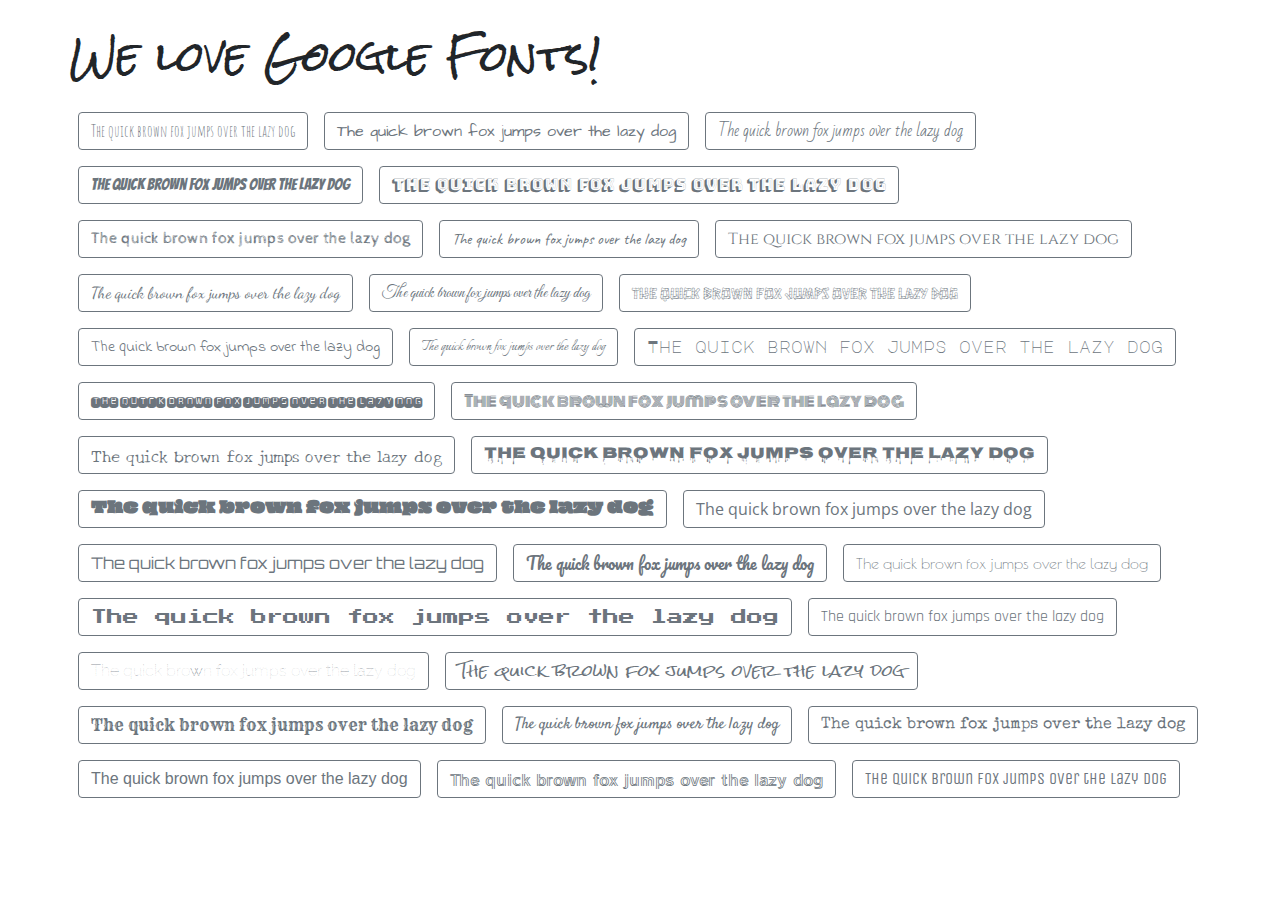
<file: index.html>
<!DOCTYPE html>
<html lang="en">

<head>
  <meta charset="utf-8">
  <meta name="viewport" content="width=device-width, initial-scale=1, shrink-to-fit=no">
  <link rel="stylesheet" href="https://maxcdn.bootstrapcdn.com/bootstrap/4.0.0/css/bootstrap.min.css">

  <!-- <link href="https://fonts.googleapis.com/css2?family=Indie+Flower&display=swap" rel="stylesheet">
  <link href="https://fonts.googleapis.com/css2?family=Noto+Serif+KR:wght@200&display=swap" rel="stylesheet">
  <link href="https://fonts.googleapis.com/css2?family=Dancing+Script:wght@700&display=swap" rel="stylesheet">
  <link href="https://fonts.googleapis.com/css2?family=Amatic+SC&family=Architects+Daughter&family=Bad+Script&family=Bangers&family=Bungee+Shade&family=Cabin+Sketch&family=Caveat&family=Cinzel&family=Dancing+Script&family=Great+Vibes&family=Hanalei&family=Indie+Flower&family=Italianno&family=Major+Mono+Display&family=Monofett&family=Monoton&family=New+Tegomin&family=Nosifer&family=Oi&family=Open+Sans+Condensed:wght@300&family=Orbitron&family=Pacifico&family=Poiret+One&family=Press+Start+2P&family=Rajdhani:wght@300&family=Raleway+Dots&family=Rock+Salt&family=Rye&family=Satisfy&family=Special+Elite&family=Syncopate&family=Train+One&family=Unica+One&display=swap" rel="stylesheet">
  <link rel="preconnect" href="https://fonts.gstatic.com">  -->
  <link rel="stylesheet" href="./style.css">
</head>

<body>
  <div class="container mt-3">
    <div class="row mt-3">
      <div class="col-sm-22 mt-3">
        <h1 style="font-family: 'Rock Salt', cursive;">We love Google Fonts!</h1>
      </div>
    </div>
    <div class="row mt-3">
        <a class="btn btn-outline-secondary m-2" href="./aniko.html" role="button" style="font-family: 'Amatic SC', cursive;">The quick brown fox jumps over the lazy dog</a>
        <a class="btn btn-outline-secondary m-2" href="#" role="button" style="font-family: 'Architects Daughter', cursive;">The quick brown fox jumps over the lazy dog</a>
        <a class="btn btn-outline-secondary m-2" href="#" role="button" style="font-family: 'Bad Script', cursive;">The quick brown fox jumps over the lazy dog</a>
        <a class="btn btn-outline-secondary m-2" href="#" role="button" style="font-family: 'Bangers', cursive;">The quick brown fox jumps over the lazy dog</a>
        <a class="btn btn-outline-secondary m-2" href="#" role="button" style="font-family: 'Bungee Shade', cursive;">The quick brown fox jumps over the lazy dog</a>
        <a class="btn btn-outline-secondary m-2" href="#" role="button" style="font-family: 'Cabin Sketch', cursive;">The quick brown fox jumps over the lazy dog</a>
        <a class="btn btn-outline-secondary m-2" href="#" role="button" style="font-family: 'Caveat', cursive;">The quick brown fox jumps over the lazy dog</a>
        <a class="btn btn-outline-secondary m-2" href="#" role="button" style="font-family: 'Cinzel', serif;">The quick brown fox jumps over the lazy dog</a>
        <a class="btn btn-outline-secondary m-2" href="#" role="button" style="font-family: 'Dancing Script', cursive;">The quick brown fox jumps over the lazy dog</a>
        <a class="btn btn-outline-secondary m-2" href="#" role="button" style="font-family: 'Great Vibes', cursive;">The quick brown fox jumps over the lazy dog</a>
        <a class="btn btn-outline-secondary m-2" href="#" role="button" style="font-family: 'Hanalei', cursive;">The quick brown fox jumps over the lazy dog</a>
        <a class="btn btn-outline-secondary m-2" href="#" role="button" style="font-family: 'Indie Flower', cursive;">The quick brown fox jumps over the lazy dog</a>
        <a class="btn btn-outline-secondary m-2" href="#" role="button" style="font-family: 'Italianno', cursive;">The quick brown fox jumps over the lazy dog</a>
        <a class="btn btn-outline-secondary m-2" href="#" role="button" style="font-family: 'Major Mono Display', monospace;">The quick brown fox jumps over the lazy dog</a>
        <a class="btn btn-outline-secondary m-2" href="#" role="button" style="font-family: 'Monofett', cursive;">The quick brown fox jumps over the lazy dog</a>
        <a class="btn btn-outline-secondary m-2" href="#" role="button" style="font-family: 'Monoton', cursive;">The quick brown fox jumps over the lazy dog</a>
        <a class="btn btn-outline-secondary m-2" href="#" role="button" style="font-family: 'New Tegomin', serif;">The quick brown fox jumps over the lazy dog</a>
        <a class="btn btn-outline-secondary m-2" href="#" role="button" style="font-family: 'Nosifer', cursive;">The quick brown fox jumps over the lazy dog</a>
        <a class="btn btn-outline-secondary m-2" href="#" role="button" style="font-family: 'Oi', cursive;">The quick brown fox jumps over the lazy dog</a>
        <a class="btn btn-outline-secondary m-2" href="#" role="button" style="font-family: 'Open Sans Condensed', sans-serif;">The quick brown fox jumps over the lazy dog</a>
        <a class="btn btn-outline-secondary m-2" href="#" role="button" style="font-family: 'Orbitron', sans-serif;">The quick brown fox jumps over the lazy dog</a>
        <a class="btn btn-outline-secondary m-2" href="#" role="button" style="font-family: 'Pacifico', cursive;">The quick brown fox jumps over the lazy dog</a>
        <a class="btn btn-outline-secondary m-2" href="#" role="button" style="font-family: 'Poiret One', cursive;">The quick brown fox jumps over the lazy dog</a>
        <a class="btn btn-outline-secondary m-2" href="#" role="button" style="font-family: 'Press Start 2P', cursive;">The quick brown fox jumps over the lazy dog</a>
        <a class="btn btn-outline-secondary m-2" href="#" role="button" style="font-family: 'Rajdhani', sans-serif;">The quick brown fox jumps over the lazy dog</a>
        <a class="btn btn-outline-secondary m-2" href="#" role="button" style="font-family: 'Raleway Dots', cursive;">The quick brown fox jumps over the lazy dog</a>
        <a class="btn btn-outline-secondary m-2" href="#" role="button" style="font-family: 'Rock Salt', cursive;">The quick brown fox jumps over the lazy dog</a>
        <a class="btn btn-outline-secondary m-2" href="#" role="button" style="font-family: 'Rye', cursive;">The quick brown fox jumps over the lazy dog</a>
        <a class="btn btn-outline-secondary m-2" href="#" role="button" style="font-family: 'Satisfy', cursive;">The quick brown fox jumps over the lazy dog</a>
        <a class="btn btn-outline-secondary m-2" href="#" role="button" style="font-family: 'Special Elite', cursive;">The quick brown fox jumps over the lazy dog</a>
        <a class="btn btn-outline-secondary m-2" href="#" role="button" style="font-family: 'Syncopate', sans-serif;">The quick brown fox jumps over the lazy dog</a>
        <a class="btn btn-outline-secondary m-2" href="#" role="button" style="font-family: 'Train One', cursive;">The quick brown fox jumps over the lazy dog</a>
        <a class="btn btn-outline-secondary m-2" href="#" role="button" style="font-family: 'Unica One', cursive;">The quick brown fox jumps over the lazy dog</a>
    </div>
  </div>
  <script src="https://code.jquery.com/jquery-3.2.1.slim.min.js"></script>
  <script src="https://cdnjs.cloudflare.com/ajax/libs/popper.js/1.12.9/umd/popper.min.js"></script>
  <script src="https://maxcdn.bootstrapcdn.com/bootstrap/4.0.0/js/bootstrap.min.js"></script>
</body>

</html>
</file>
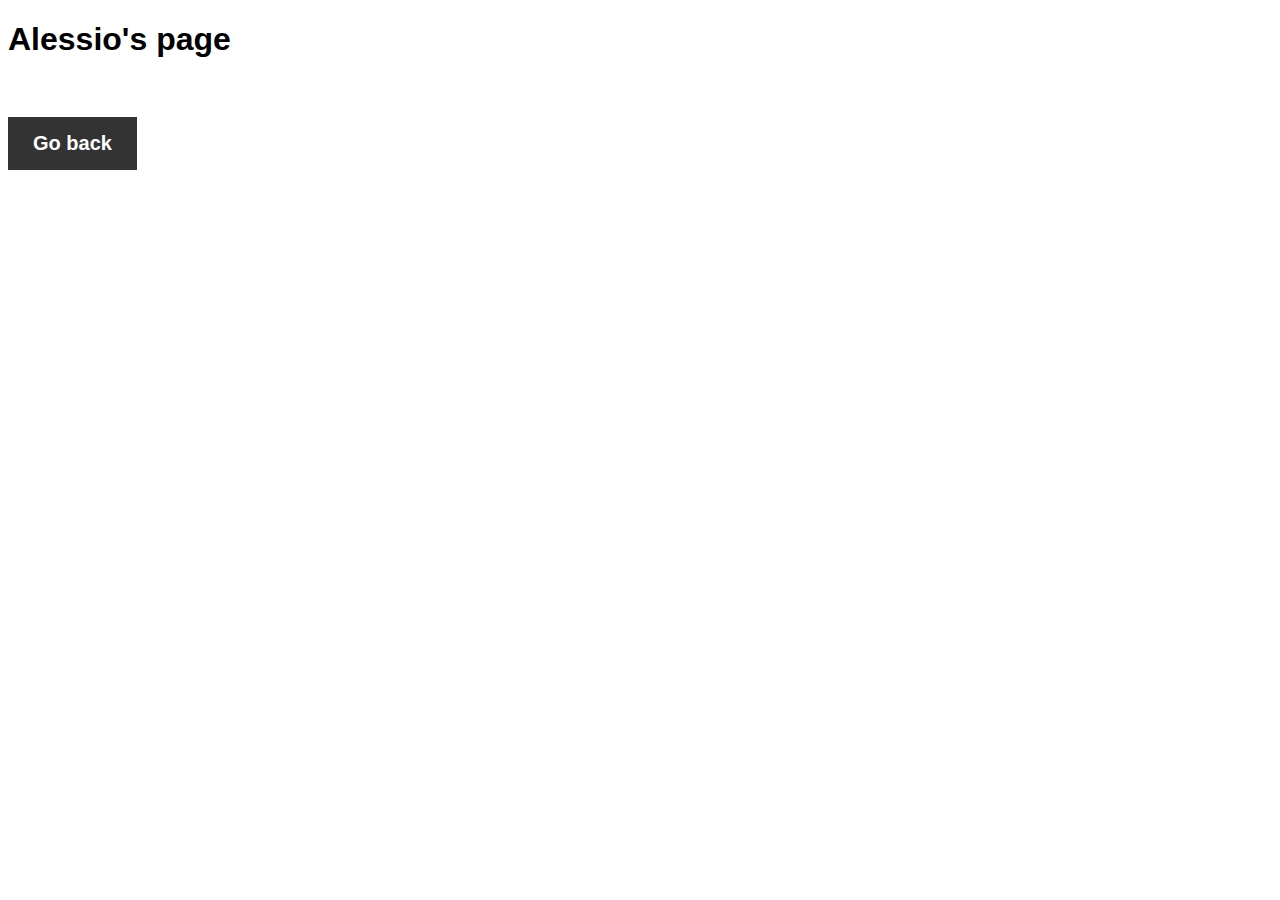
<file: alessio.html>
<!DOCTYPE html>
<html lang="en">

<head>
<title>
Alessio's page
</title>
<style>
body {
  font-family: arial;
}
a {
  font-size:20px;
}
a:link, a:visited {
  background-color: #333333;
  color: white;
  padding: 15px 25px;
  text-align: center;
  text-decoration: none;
  display: inline-block;
}

a:hover, a:active {
  background-color: #111111;
  text-decoration: none;
}
</style>
<body>
  <h1>Alessio's page<h1>
  <br>
  <a href="index.html" title="home">Go back</a>

</body>
</html>
</file>
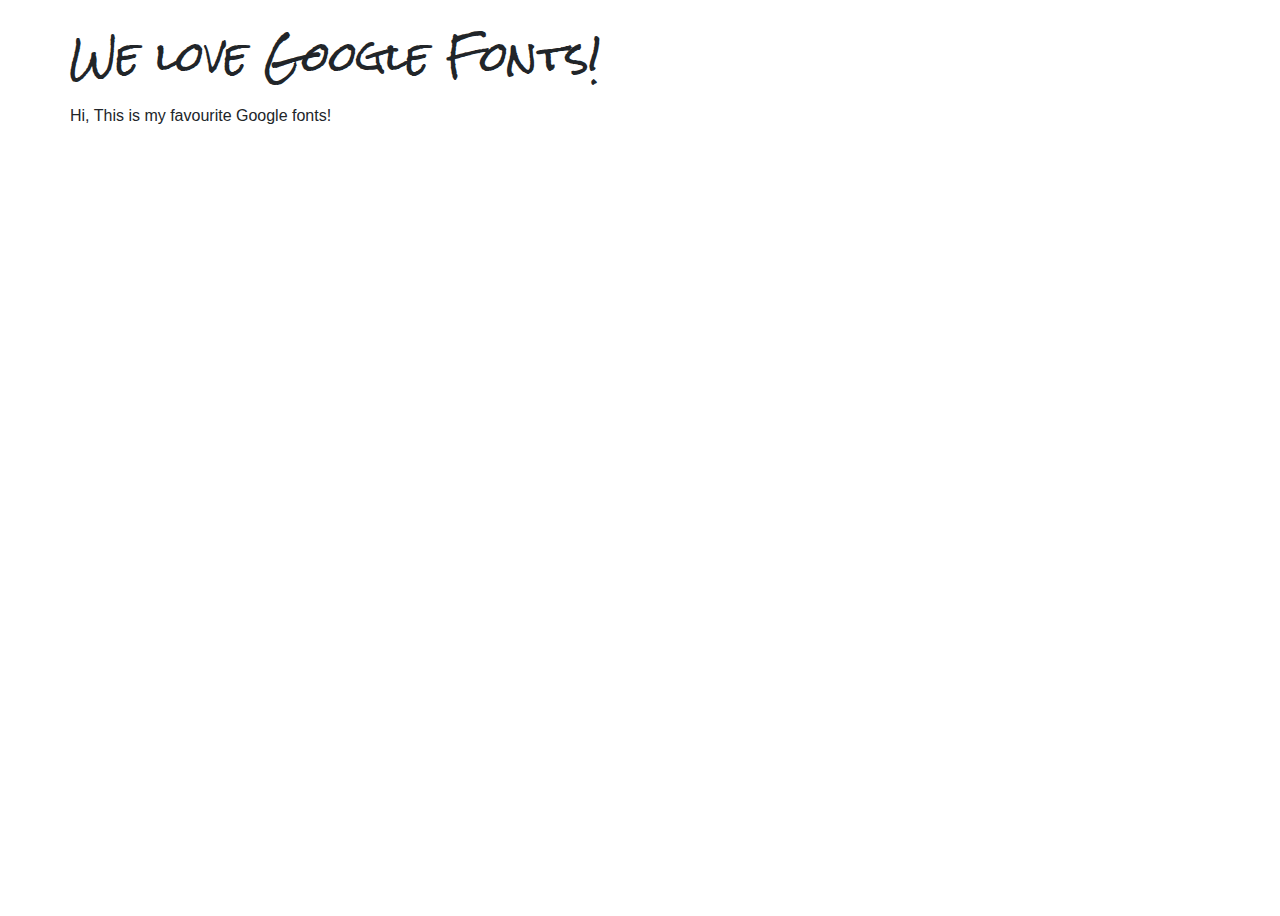
<file: aniko.html>
<!DOCTYPE html>
<html lang="en">

<head>
  <meta charset="utf-8">
  <meta name="viewport" content="width=device-width, initial-scale=1, shrink-to-fit=no">
  <link rel="stylesheet" href="https://maxcdn.bootstrapcdn.com/bootstrap/4.0.0/css/bootstrap.min.css">
  <link rel="stylesheet" href="./style.css">
</head>

<body>
  <div class="container mt-3">
    <div class="row mt-3">
      <div class="col-sm-22 mt-3">
        <h1 style="font-family: 'Rock Salt', cursive;">We love Google Fonts!</h1>
      </div>
    </div>
    <div class="row mt-3" style="font-family: 'Syncopate', sans-serif;">
      Hi, This is my favourite Google fonts!
    </div>
  </div>
  <script src="https://code.jquery.com/jquery-3.2.1.slim.min.js"></script>
  <script src="https://cdnjs.cloudflare.com/ajax/libs/popper.js/1.12.9/umd/popper.min.js"></script>
  <script src="https://maxcdn.bootstrapcdn.com/bootstrap/4.0.0/js/bootstrap.min.js"></script>
</body>

</html>
</file>
<file: style.css>
@import url('https://fonts.googleapis.com/css2?family=Amatic+SC&family=Architects+Daughter&family=Bad+Script&family=Bangers&family=Bungee+Shade&family=Cabin+Sketch&family=Caveat&family=Cinzel&family=Dancing+Script&family=Great+Vibes&family=Hanalei&family=Indie+Flower&family=Italianno&family=Major+Mono+Display&family=Monofett&family=Monoton&family=New+Tegomin&family=Nosifer&family=Oi&family=Open+Sans+Condensed:wght@300&family=Orbitron&family=Pacifico&family=Poiret+One&family=Press+Start+2P&family=Rajdhani:wght@300&family=Raleway+Dots&family=Rock+Salt&family=Rye&family=Satisfy&family=Special+Elite&family=Syncopate&family=Train+One&family=Unica+One&display=swap');

html,
body {
    height: 100%;
    margin: 0;
    padding: 0;
}
</file>
